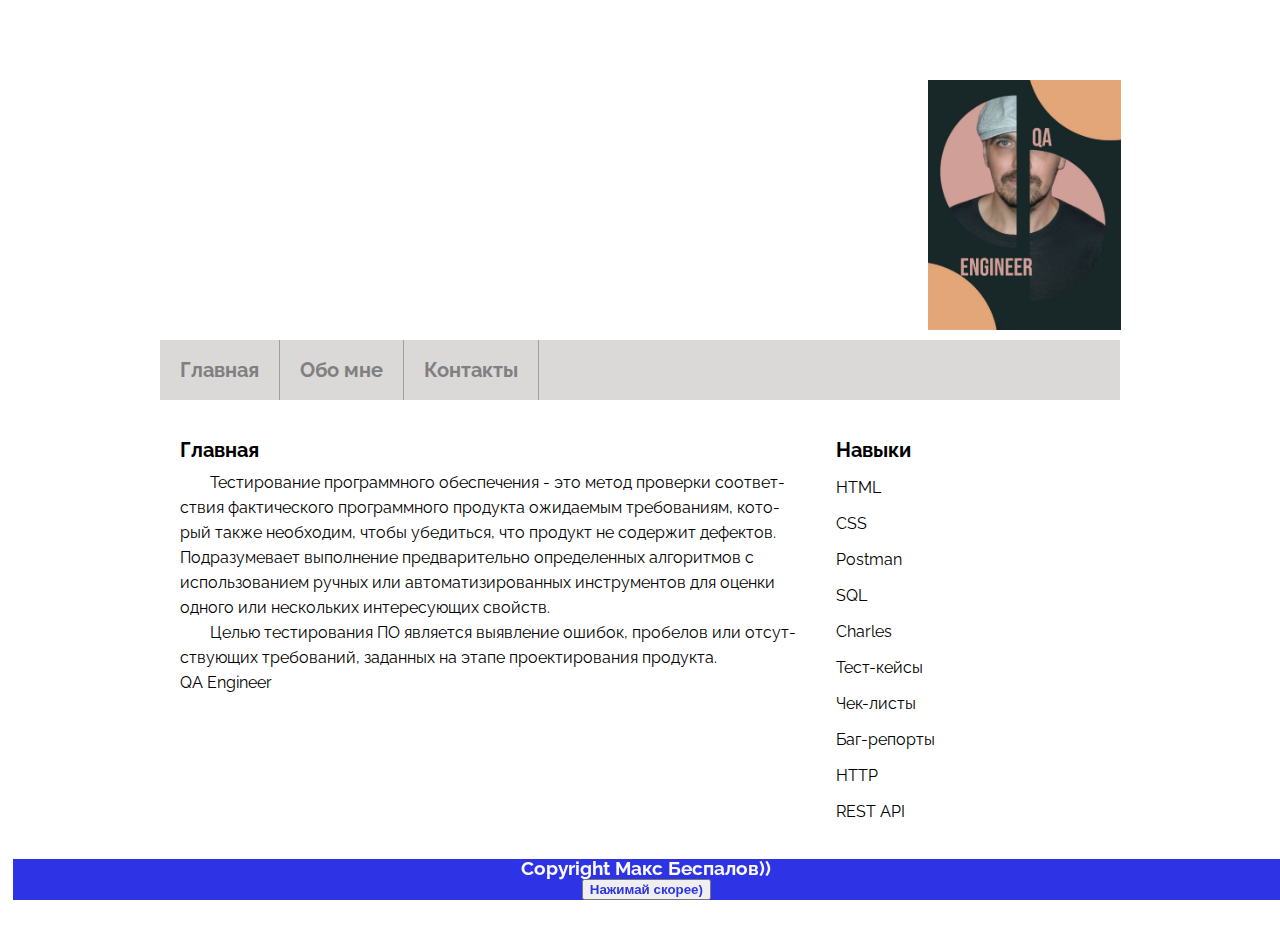
<file: index.html>
<!DOCTYPE html>
<html lang="en">
<head>
    <meta charset="UTF-8">
    <meta http-equiv="X-UA-Compatible" content="IE=edge">
    <meta name="viewport" content="width=device-width, initial-scale=1.0">
    <title>QA_Vizitka</title>
    <link rel="stylesheet" href="reset.css">
    <link rel="stylesheet" href="style.css">
    <link rel="apple-touch-icon" sizes="57x57" href="icons/apple-icon-57x57.png">
    <link rel="apple-touch-icon" sizes="60x60" href="icons/apple-icon-60x60.png">
    <link rel="apple-touch-icon" sizes="72x72" href="icons/apple-icon-72x72.png">
    <link rel="apple-touch-icon" sizes="76x76" href="icons/apple-icon-76x76.png">
    <link rel="apple-touch-icon" sizes="114x114" href="icons/apple-icon-114x114.png">
    <link rel="apple-touch-icon" sizes="120x120" href="icons/apple-icon-120x120.png">
    <link rel="apple-touch-icon" sizes="144x144" href="icons/apple-icon-144x144.png">
    <link rel="apple-touch-icon" sizes="152x152" href="icons/apple-icon-152x152.png">
    <link rel="apple-touch-icon" sizes="180x180" href="icons/apple-icon-180x180.png">
    <link rel="icon" type="image/png" sizes="192x192"  href="icons/android-icon-192x192.png">
    <link rel="icon" type="image/png" sizes="32x32" href="icons/favicon-32x32.png">
    <link rel="icon" type="image/png" sizes="96x96" href="icons/favicon-96x96.png">
    <link rel="icon" type="image/png" sizes="16x16" href="icons/favicon-16x16.png">
    <link rel="manifest" href="icons/manifest.json">
    <meta name="msapplication-TileColor" content="#ffffff">
    <meta name="msapplication-TileImage" content="icons/ms-icon-144x144.png">
    <meta name="theme-color" content="#ffffff">
    <!-- Yandex.Metrika counter -->
<script type="text/javascript" >
  (function(m,e,t,r,i,k,a){m[i]=m[i]||function(){(m[i].a=m[i].a||[]).push(arguments)};
  m[i].l=1*new Date();
  for (var j = 0; j < document.scripts.length; j++) {if (document.scripts[j].src === r) { return; }}
  k=e.createElement(t),a=e.getElementsByTagName(t)[0],k.async=1,k.src=r,a.parentNode.insertBefore(k,a)})
  (window, document, "script", "https://mc.yandex.ru/metrika/tag.js", "ym");

  ym(92696569, "init", {
       clickmap:true,
       trackLinks:true,
       accurateTrackBounce:true
  });
</script>
<noscript><div><img src="https://mc.yandex.ru/watch/92696569" style="position:absolute; left:-9999px;" alt="" /></div></noscript>
<!-- /Yandex.Metrika counter -->

</head>
<body>
<div class="container">
    <div class="header">
      <div class="title-block">
        <h1>Тестирование ПО</h1>
    </div>
      <div class="userpic">
        <img src="photo_2023-0.png" alt="">
      </div>
    </div> 
    <div class="nav">
        <ul>
            <li><a href="index.html">Главная</a></li>
            <li><a href="about.html">Обо мне</a></li>
            <li><a href="contacts.html">Контакты</a></li>
        </ul>
    </div>
    <div class="content-wrapper">
        <div class="content">
            <h3>Главная</h3>
            <p style="text-indent: 30px;">Тестирование программного обеспечения - это метод проверки 
              соответ&shy; ствия фактического программного продукта ожидаемым требованиям, кото&shy;рый 
              также необходим, чтобы убедиться, что продукт не содержит дефектов.
              Подразумевает выполнение предварительно определенных 
              алгоритмов с использованием ручных или автоматизированных инструментов для оценки одного или 
              нескольких интересующих свойств.</p>
                  <p style="text-indent: 30px;">Целью тестирования ПО является выявление ошибок, пробелов 
                    или отсут&shy;ствующих требований, заданных на этапе проектирования продукта.</p>
                    <p>QA Engineer</p>
          
        </div>
        <div class="sidebar">
            <h3>Навыки</h3>
            <ul class="skills">
              <li>HTML</li>
              <li>CSS</li>
              <li>Postman</li>
              <li>SQL</li>
              <li>Charles</li>
              <li>Тест-кейсы</li>
              <li>Чек-листы</li>
              <li>Баг-репорты</li>
              <li>HTTP</li>
              <li>REST API</li>
            </ul>
        </div>
    </div>
</div>
<div class="footer">
  <p>Copyright Макс Беспалов))</p>
  <button type = "button" class="button-link" href=""> Нажимай скорее) </button>
    <script type="text/javascript" src="js.js"></script>
</div>
</body>
</html>
</file>
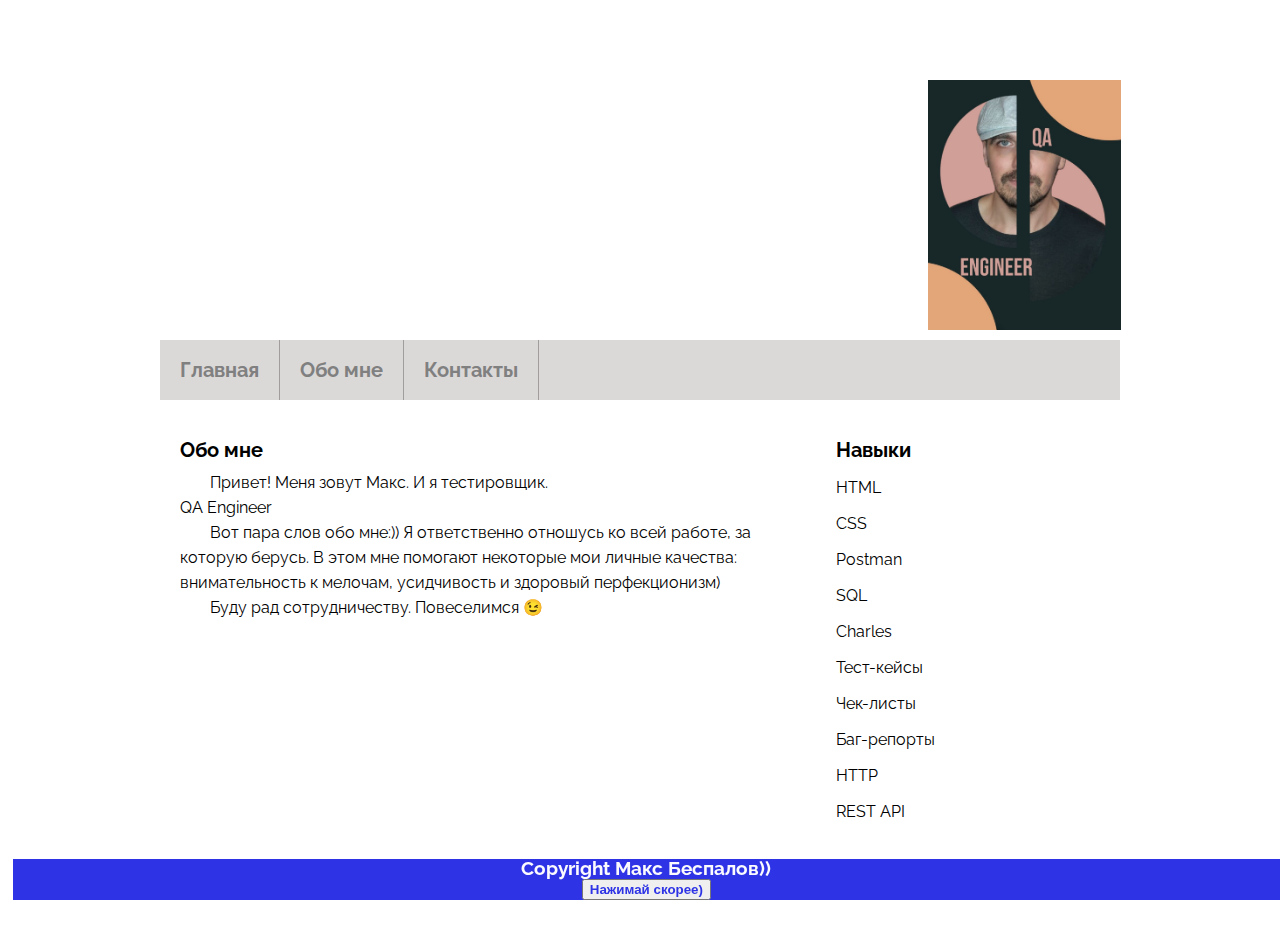
<file: about.html>
<!DOCTYPE html>
<html lang="en">
<head>
    <meta charset="UTF-8">
    <meta http-equiv="X-UA-Compatible" content="IE=edge">
    <meta name="viewport" content="width=device-width, initial-scale=1.0">
    <title>QA_Vizitka</title>
    <link rel="stylesheet" href="reset.css">
    <link rel="stylesheet" href="style.css">
    <link rel="apple-touch-icon" sizes="57x57" href="icons/apple-icon-57x57.png">
    <link rel="apple-touch-icon" sizes="60x60" href="icons/apple-icon-60x60.png">
    <link rel="apple-touch-icon" sizes="72x72" href="icons/apple-icon-72x72.png">
    <link rel="apple-touch-icon" sizes="76x76" href="icons/apple-icon-76x76.png">
    <link rel="apple-touch-icon" sizes="114x114" href="icons/apple-icon-114x114.png">
    <link rel="apple-touch-icon" sizes="120x120" href="icons/apple-icon-120x120.png">
    <link rel="apple-touch-icon" sizes="144x144" href="icons/apple-icon-144x144.png">
    <link rel="apple-touch-icon" sizes="152x152" href="icons/apple-icon-152x152.png">
    <link rel="apple-touch-icon" sizes="180x180" href="icons/apple-icon-180x180.png">
    <link rel="icon" type="image/png" sizes="192x192"  href="icons/android-icon-192x192.png">
    <link rel="icon" type="image/png" sizes="32x32" href="icons/favicon-32x32.png">
    <link rel="icon" type="image/png" sizes="96x96" href="icons/favicon-96x96.png">
    <link rel="icon" type="image/png" sizes="16x16" href="icons/favicon-16x16.png">
    <link rel="manifest" href="icons/manifest.json">
    <meta name="msapplication-TileColor" content="#ffffff">
    <meta name="msapplication-TileImage" content="icons/ms-icon-144x144.png">
    <meta name="theme-color" content="#ffffff">
    <!-- Yandex.Metrika counter -->
<script type="text/javascript" >
  (function(m,e,t,r,i,k,a){m[i]=m[i]||function(){(m[i].a=m[i].a||[]).push(arguments)};
  m[i].l=1*new Date();
  for (var j = 0; j < document.scripts.length; j++) {if (document.scripts[j].src === r) { return; }}
  k=e.createElement(t),a=e.getElementsByTagName(t)[0],k.async=1,k.src=r,a.parentNode.insertBefore(k,a)})
  (window, document, "script", "https://mc.yandex.ru/metrika/tag.js", "ym");

  ym(92696569, "init", {
       clickmap:true,
       trackLinks:true,
       accurateTrackBounce:true
  });
</script>
<noscript><div><img src="https://mc.yandex.ru/watch/92696569" style="position:absolute; left:-9999px;" alt="" /></div></noscript>
<!-- /Yandex.Metrika counter -->

</head>
<body>
<div class="container">
    <div class="header">
      <div class="title-block">
        <h1>Тестирование ПО</h1>
    </div>
      <div class="userpic">
        <img src="photo_2023-0.png" alt="">
      </div>
    </div> 
    <div class="nav">
        <ul>
            <li><a href="index.html">Главная</a></li>
            <li><a href="about.html">Обо мне</a></li>
            <li><a href="contacts.html">Контакты</a></li>
        </ul>
    </div>
    <div class="content-wrapper">
        <div class="content">
            <h3>Обо мне</h3>
            <p style="text-indent: 30px;">Привет! Меня зовут Макс. И я тестировщик.</p>
            <p>QA Engineer</p>
                  <p style="text-indent: 30px;">Вот пара слов обо мне:)) Я ответственно отношусь ко всей работе,
                    за кото&shy;рую берусь. В этом мне помогают некоторые мои личные качества: вниматель&shy;ность к мелочам,
                    усидчивость и здоровый перфекционизм)</p>
            <p style="text-indent: 30px;"> Буду рад сотрудничеству. Повеселимся &#128521 </p>
                
        </div>
        <div class="sidebar">
            <h3>Навыки</h3>
            <ul class="skills">
              <li>HTML</li>
              <li>CSS</li>
              <li>Postman</li>
              <li>SQL</li>
              <li>Charles</li>
              <li>Тест-кейсы</li>
              <li>Чек-листы</li>
              <li>Баг-репорты</li>
              <li>HTTP</li>
              <li>REST API</li>
            </ul>
        </div>
    </div>
</div>
<div class="footer">
    <p>Copyright Макс Беспалов))</p>
    <button type = "button" class="button-link" href=""> Нажимай скорее) </button>
    <script type="text/javascript" src="js.js"></script>
  </div>
</body>
</html>
</file>
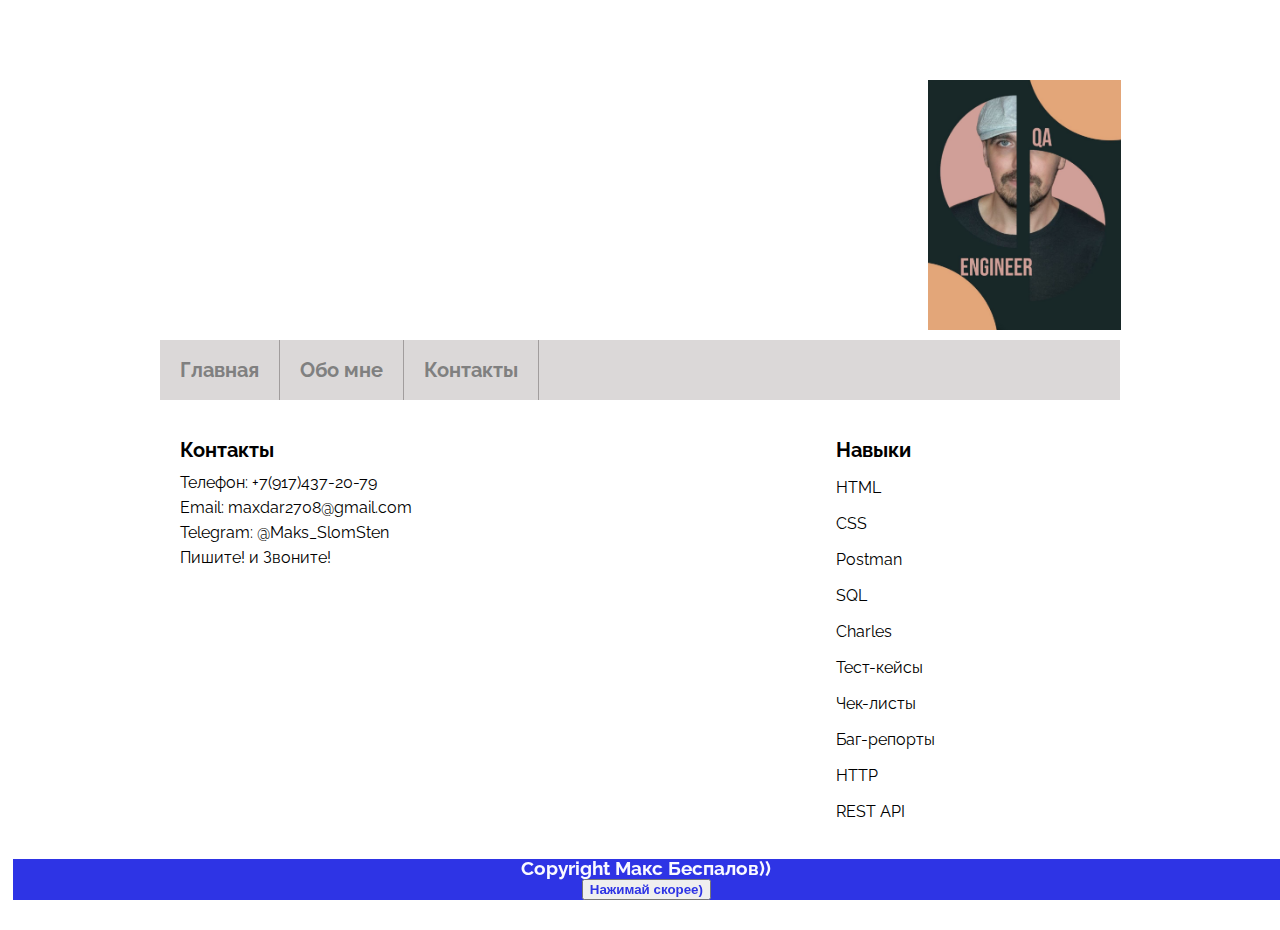
<file: contacts.html>
<!DOCTYPE html>
<html lang="en">
<head>
    <meta charset="UTF-8">
    <meta http-equiv="X-UA-Compatible" content="IE=edge">
    <meta name="viewport" content="width=device-width, initial-scale=1.0">
    <title>QA_Vizitka</title>
    <link rel="stylesheet" href="reset.css">
    <link rel="stylesheet" href="style.css">
    <link rel="apple-touch-icon" sizes="57x57" href="icons/apple-icon-57x57.png">
    <link rel="apple-touch-icon" sizes="60x60" href="icons/apple-icon-60x60.png">
    <link rel="apple-touch-icon" sizes="72x72" href="icons/apple-icon-72x72.png">
    <link rel="apple-touch-icon" sizes="76x76" href="icons/apple-icon-76x76.png">
    <link rel="apple-touch-icon" sizes="114x114" href="icons/apple-icon-114x114.png">
    <link rel="apple-touch-icon" sizes="120x120" href="icons/apple-icon-120x120.png">
    <link rel="apple-touch-icon" sizes="144x144" href="icons/apple-icon-144x144.png">
    <link rel="apple-touch-icon" sizes="152x152" href="icons/apple-icon-152x152.png">
    <link rel="apple-touch-icon" sizes="180x180" href="icons/apple-icon-180x180.png">
    <link rel="icon" type="image/png" sizes="192x192"  href="icons/android-icon-192x192.png">
    <link rel="icon" type="image/png" sizes="32x32" href="icons/favicon-32x32.png">
    <link rel="icon" type="image/png" sizes="96x96" href="icons/favicon-96x96.png">
    <link rel="icon" type="image/png" sizes="16x16" href="icons/favicon-16x16.png">
    <link rel="manifest" href="icons/manifest.json">
    <meta name="msapplication-TileColor" content="#ffffff">
    <meta name="msapplication-TileImage" content="icons/ms-icon-144x144.png">
    <meta name="theme-color" content="#ffffff">
    <!-- Yandex.Metrika counter -->
<script type="text/javascript" >
  (function(m,e,t,r,i,k,a){m[i]=m[i]||function(){(m[i].a=m[i].a||[]).push(arguments)};
  m[i].l=1*new Date();
  for (var j = 0; j < document.scripts.length; j++) {if (document.scripts[j].src === r) { return; }}
  k=e.createElement(t),a=e.getElementsByTagName(t)[0],k.async=1,k.src=r,a.parentNode.insertBefore(k,a)})
  (window, document, "script", "https://mc.yandex.ru/metrika/tag.js", "ym");

  ym(92696569, "init", {
       clickmap:true,
       trackLinks:true,
       accurateTrackBounce:true
  });
</script>
<noscript><div><img src="https://mc.yandex.ru/watch/92696569" style="position:absolute; left:-9999px;" alt="" /></div></noscript>
<!-- /Yandex.Metrika counter -->

</head>
<body>
<div class="container">
    <div class="header">
      <div class="title-block">
        <h1>Тестирование ПО</h1>
    </div>
      <div class="userpic">
        <img src="photo_2023-0.png" alt="">
      </div>
    </div> 
    <div class="nav">
        <ul>
            <li><a href="index.html">Главная</a></li>
            <li><a href="about.html">Обо мне</a></li>
            <li><a href="contacts.html">Контакты</a></li>
        </ul>
    </div>
    <div class="content-wrapper">
        <div class="content">
            <h3>Контакты</h3>
            <p>Телефон: +7(917)437-20-79</p>
            <p>Email: maxdar2708@gmail.com</p>
            <p>Telegram: @Maks_SlomSten</p>
            <p>Пишите! и Звоните!</p>

         
          
        </div>
        <div class="sidebar">
            <h3>Навыки</h3>
            <ul class="skills">
              <li>HTML</li>
              <li>CSS</li>
              <li>Postman</li>
              <li>SQL</li>
              <li>Charles</li>
              <li>Тест-кейсы</li>
              <li>Чек-листы</li>
              <li>Баг-репорты</li>
              <li>HTTP</li>
              <li>REST API</li>
            </ul>
        </div>
    </div>
</div>
<div class="footer">
    <p>Copyright Макс Беспалов))</p>
      <button type = "button" class="button-link" href=""> Нажимай скорее) </button>
    <script type="text/javascript" src="js.js"></script>
  </div>
</body>
</html>
</file>
<file: style.css>
@import url("https://fonts.googleapis.com/css2?family=Oswald&family=Raleway:wght@400;600&display=swap");

body{
  font-family: Raleway, sans-serif;
  background: url("https://static.vecteezy.com/system/resources/previews/000/125/533/original/vector-grunge-texture.jpg");
  padding: 70px 0;
}

h3 {
  font-size: 20px;
  font-weight: bold;
  margin-bottom: 10px;
  padding-top: 10px;
}

.container{
  width: 960px;
  min-height: 700px;
  border: 10px solid white;
  margin: 0 auto;
  background: #fff;
}

.header{
  display: flex;
  height: 250px;
}

.title-block{
  display: flex;
  justify-content: center;
  align-items: center;
  margin-right: 10px;
  width: 80%;
  height: 100%;
  font-size: 50px;
  background: url("https://images.unsplash.com/photo-1628615315488-14ec7d02daaf?ixlib=rb-4.0.3&ixid=MnwxMjA3fDB8MHxwaG90by1wYWdlfHx8fGVufDB8fHx8&auto=format&fit=crop&w=1032&q=80") no-repeat center center / cover;
  color:#fff;
}

.userpic{
  display: flex;
  width: 20%;
  height: 100%;
}

.nav ul{
  display: flex;
  background:rgb(219 216 216);
  padding: 0;
  margin: 10px 0;
}

.nav li{
  list-style-type: none;
}

.nav li a{
  display: flex;
  padding: 20px;
  text-decoration: none;
  color:grey;
  font-size: 20px;
  font-weight: bold;
  border-right: 1px solid rgb(161 157 157);
  transition: background 1s ease;
}

.nav li a:hover{
  background:rgb(175 170 170);
}

.content-wrapper{
  display: flex;
}

.content{
  width: 70%;
  padding: 20px;
}

.content p {
  line-height: 25px;
}

.sidebar{
  padding: 20px;
  width: 30%;
}

.skills li {
  padding: 10px 0;
  transition: transform .5s ease;
  cursor: pointer;
}

.skills li:hover{
  transform: translateX(10px);
}

.footer{
  background-color: #2e34e5;
  position: fixed;
  right: 0;
  bottom: 0;
  text-align: center;
  width: 99%; 
  font-size: 19px;
  font-weight: bold;
  color: #fafaff; 
}

.button-link{
  color: #2e34e5;
  font-weight: bold;
}
</file>
